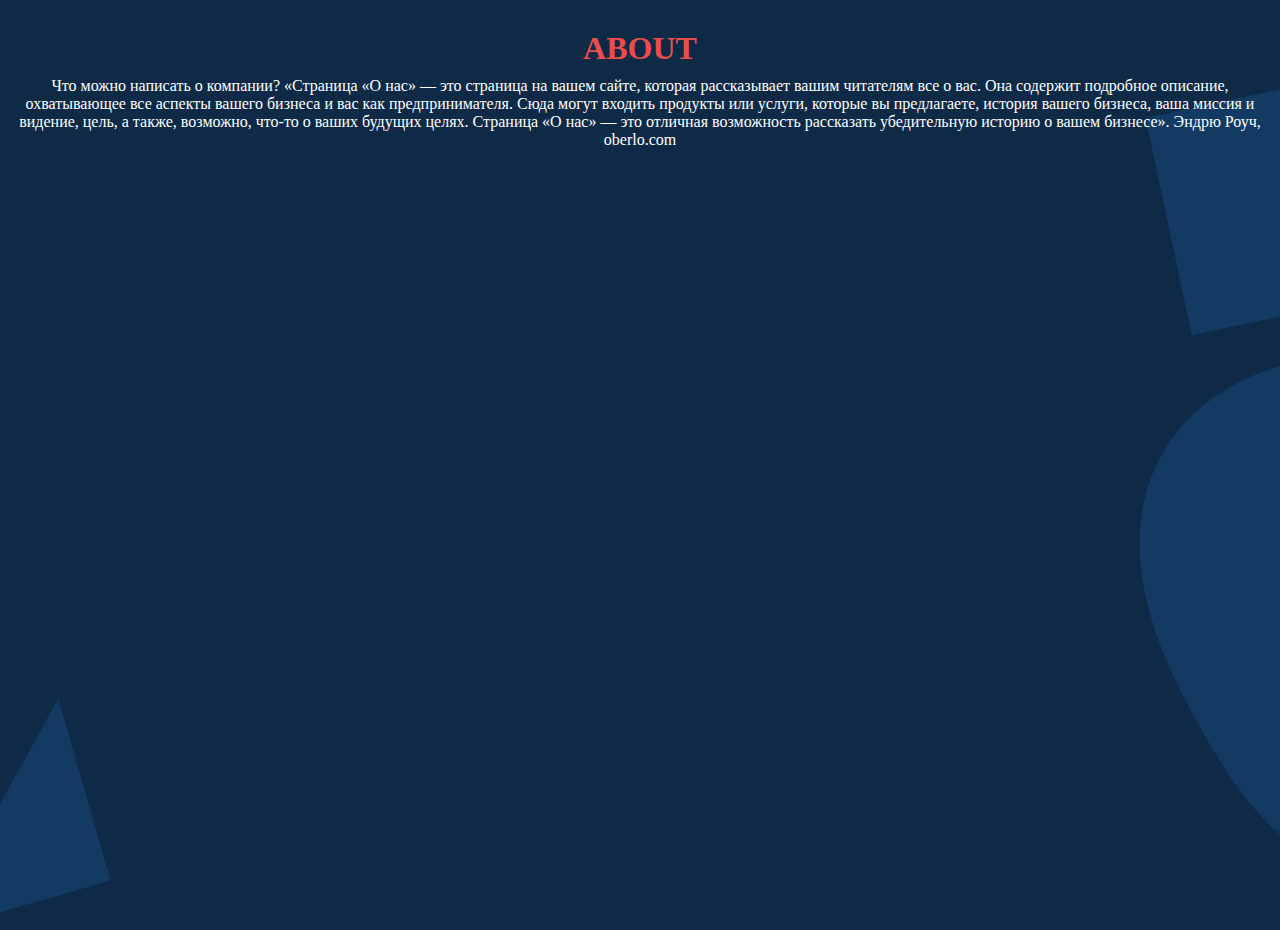
<file: page.about.html>
<!DOCTYPE html>
<html lang="en">

<head>
    <meta charset="UTF-8">
    <meta name="viewport" content="width=device-width, initial-scale=1.0">
    <title>ABOUT</title>
    <link rel="stylesheet" href="style_page_html.css">

</head>

<body>

    <header>
        <div class="title">
            <h2><span>ABOUT</span></h2>
            <p>Что можно написать о компании?
            «Страница «О нас» — это страница на вашем сайте, которая рассказывает вашим читателям все о вас. Она содержит подробное
            описание, охватывающее все аспекты вашего бизнеса и вас как предпринимателя. Сюда могут входить продукты или услуги,
            которые вы предлагаете, история вашего бизнеса, ваша миссия и видение, цель, а также, возможно, что-то о ваших будущих
            целях. Страница «О нас» — это отличная возможность рассказать убедительную историю о вашем бизнесе».
            Эндрю Роуч, oberlo.com</p>
</file>
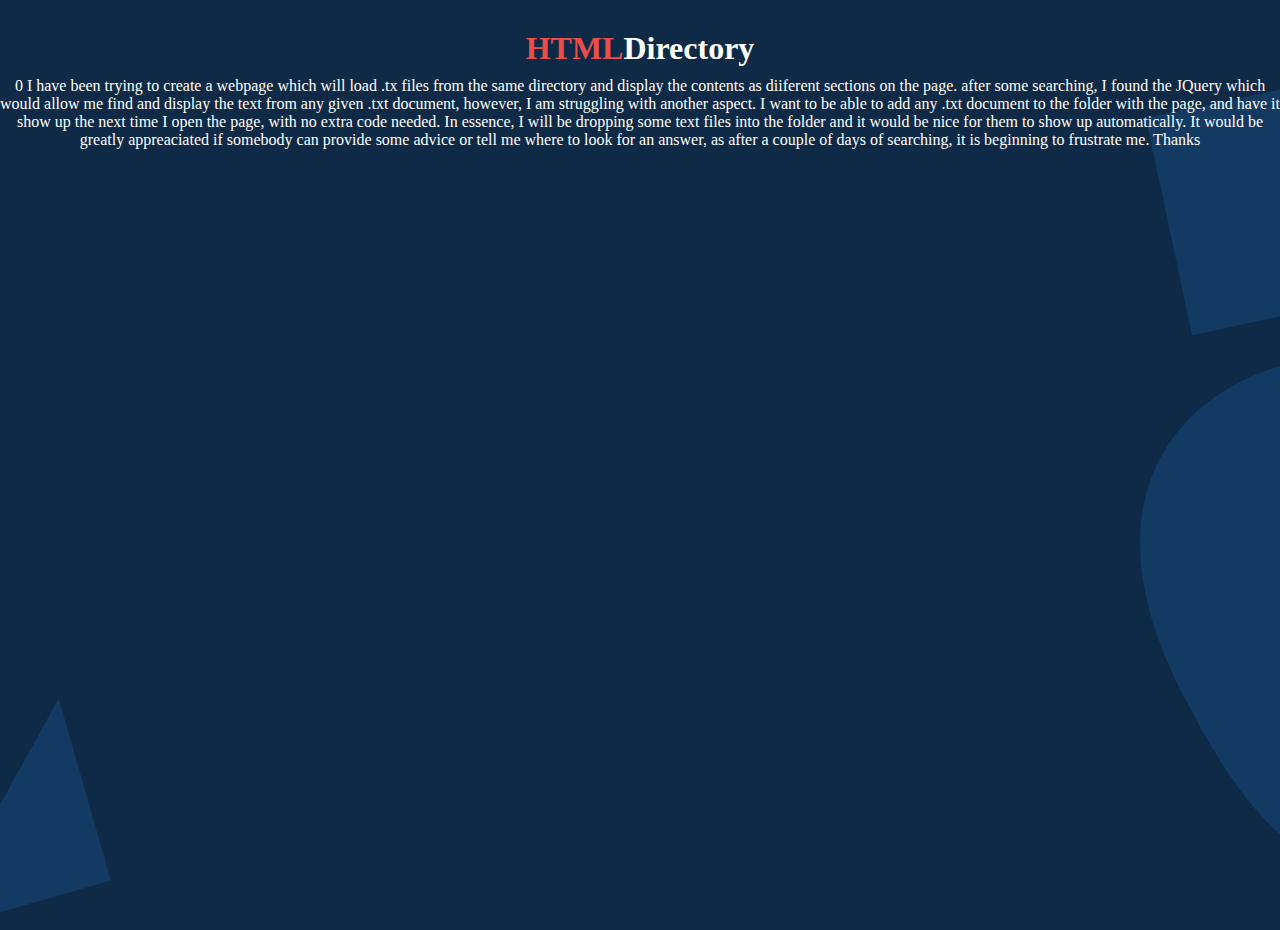
<file: page_html.html>
<!DOCTYPE html>
<html lang="en">
<head>
    <meta charset="UTF-8">
    <meta name="viewport" content="width=device-width, initial-scale=1.0">
    <title>HTML Directory</title>
    <link rel="stylesheet" href="style_page_html.css">

</head>
<body>

<header>
    <div class="title">
        <h2><span>HTML</span>Directory</h2>
        <p>0
        
        I have been trying to create a webpage which will load .tx files from the same directory and display the contents as
        diiferent sections on the page. after some searching, I found the JQuery which would allow me find and display the text
        from any given .txt document, however, I am struggling with another aspect.
        
        I want to be able to add any .txt document to the folder with the page, and have it show up the next time I open the
        page, with no extra code needed. In essence, I will be dropping some text files into the folder and it would be nice for
        them to show up automatically.
        
        It would be greatly appreaciated if somebody can provide some advice or tell me where to look for an answer, as after a
        couple of days of searching, it is beginning to frustrate me.
        
        Thanks</p>
</file>
<file: style_page_html.css>
*{
    margin: 0;
    padding:0;
    box-sizing: border-box;
}


:root {
    --red: #eb4d4b;
}

body{
    height: 100vh;
    width: 100%;
    background: url(img/Animated\ Shape.svg) no-repeat;
    background-position:center;
    background-size: cover;
}
.title{
    color:#fff;
    text-align: center;
    margin-top: 30px;
}

.title h2{
    font-size: 2rem;
    margin-bottom: 10px;
}

.title h2 span{
    color:var(--red);
    
}
</file>
